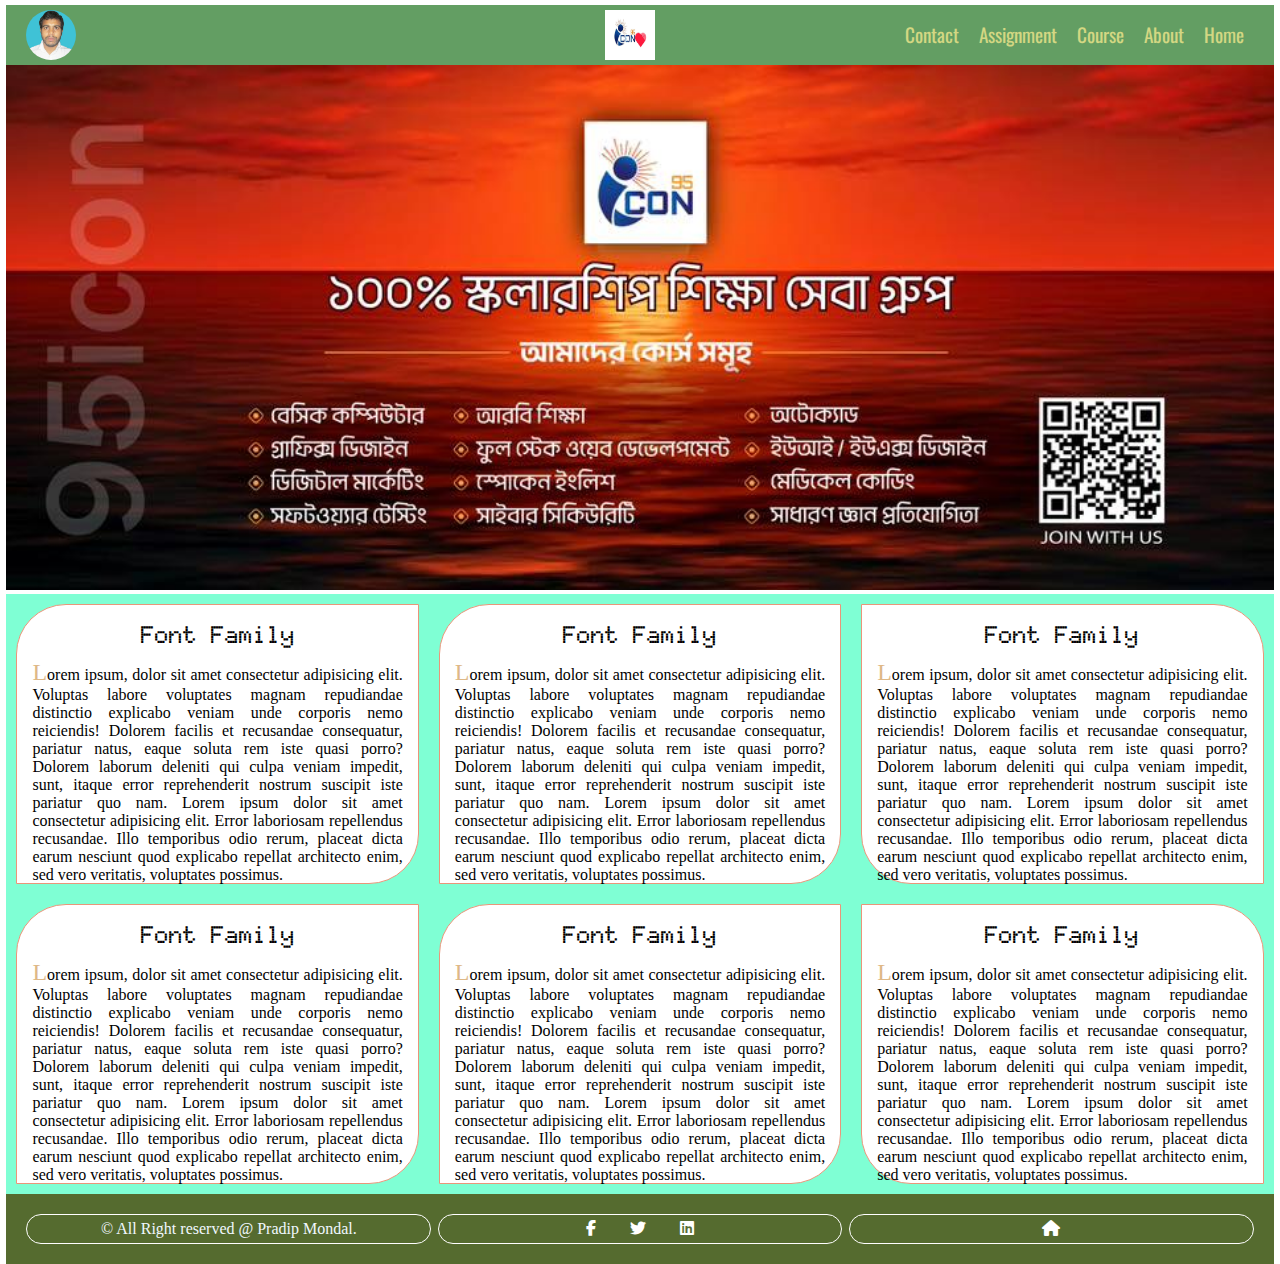
<file: index.html>
<!DOCTYPE html>
<html lang="en">
<head>
    <meta charset="UTF-8">
    <meta name="viewport" content="width=device-width, initial-scale=1.0">
    <link rel="stylesheet" href="./style.css">
    <title>Nav Bar</title>

    <link rel="stylesheet" href="css/all.min.css">
    <link rel="stylesheet" href="css/fontawesome.min.css">
    <link rel="stylesheet" href="style.css">

</head>
<body>
    <!-- nav bar design starts here -->
    
    <nav id="navbar">

        <div id="container">

            <div id="profile">
                <img src="./source/pradip.jpg" alt="admin_profile">
            </div>

            <div id="profile_banner">
                <img src="./source/logo.jpg" alt="admin_profile">
            </div>

            <div id="nav_menu">
                <ul>
                    <li><a href="#"> Home</a></li>
                    <li><a href="./pages/about.html" target="_blank""> About</a></li>
                    <li><a href="./pages/course.html" target="_blank"> Course</a></li>
                    <li><a href="#"> Assignment</a></li>
                    <li><a href="./pages/contact.html" target="_blank"> Contact</a></li>
                </ul>
            </div>

        </div>
    </nav>
<!-- nav bar design ends here -->


<!-- banner section starts here -->

    <section id="banner">

        <div id="banner_img">
            <img src="./source/banner95icon.jpg" alt="95Icon Image">
        </div>
    </section>

    <!-- banner section ends here -->
    
    
    <!-- font family section starts here -->
   
    <section id="font-family">

            <div id="font_1">
                <h2>Font Family</h2>
                <p><span>L</span>orem ipsum, dolor sit amet consectetur adipisicing elit. Voluptas labore voluptates magnam repudiandae distinctio explicabo veniam unde corporis nemo reiciendis! Dolorem facilis et recusandae consequatur, pariatur natus, eaque soluta rem iste quasi porro? Dolorem laborum deleniti qui culpa veniam impedit, sunt, itaque error reprehenderit nostrum suscipit iste pariatur quo nam. Lorem ipsum dolor sit amet consectetur adipisicing elit. Error laboriosam repellendus recusandae. Illo temporibus odio rerum, placeat dicta earum nesciunt quod explicabo repellat architecto enim, sed vero veritatis, voluptates possimus.</p>
            </div>

            <div id="font_2">
                <h2>Font Family</h2>
                <p><span>L</span>orem ipsum, dolor sit amet consectetur adipisicing elit. Voluptas labore voluptates magnam repudiandae distinctio explicabo veniam unde corporis nemo reiciendis! Dolorem facilis et recusandae consequatur, pariatur natus, eaque soluta rem iste quasi porro? Dolorem laborum deleniti qui culpa veniam impedit, sunt, itaque error reprehenderit nostrum suscipit iste pariatur quo nam. Lorem ipsum dolor sit amet consectetur adipisicing elit. Error laboriosam repellendus recusandae. Illo temporibus odio rerum, placeat dicta earum nesciunt quod explicabo repellat architecto enim, sed vero veritatis, voluptates possimus.</p>
            </div>

            <div id="font_3">
                <h2>Font Family</h2>
                <p><span>L</span>orem ipsum, dolor sit amet consectetur adipisicing elit. Voluptas labore voluptates magnam repudiandae distinctio explicabo veniam unde corporis nemo reiciendis! Dolorem facilis et recusandae consequatur, pariatur natus, eaque soluta rem iste quasi porro? Dolorem laborum deleniti qui culpa veniam impedit, sunt, itaque error reprehenderit nostrum suscipit iste pariatur quo nam. Lorem ipsum dolor sit amet consectetur adipisicing elit. Error laboriosam repellendus recusandae. Illo temporibus odio rerum, placeat dicta earum nesciunt quod explicabo repellat architecto enim, sed vero veritatis, voluptates possimus.</p>
            </div>
    </section>

     <!-- font family section ends here -->

     <section id="font-family">

        <div id="font_1">
            <h2>Font Family</h2>
            <p><span>L</span>orem ipsum, dolor sit amet consectetur adipisicing elit. Voluptas labore voluptates magnam repudiandae distinctio explicabo veniam unde corporis nemo reiciendis! Dolorem facilis et recusandae consequatur, pariatur natus, eaque soluta rem iste quasi porro? Dolorem laborum deleniti qui culpa veniam impedit, sunt, itaque error reprehenderit nostrum suscipit iste pariatur quo nam. Lorem ipsum dolor sit amet consectetur adipisicing elit. Error laboriosam repellendus recusandae. Illo temporibus odio rerum, placeat dicta earum nesciunt quod explicabo repellat architecto enim, sed vero veritatis, voluptates possimus.</p>
        </div>

        <div id="font_2">
            <h2>Font Family</h2>
            <p><span>L</span>orem ipsum, dolor sit amet consectetur adipisicing elit. Voluptas labore voluptates magnam repudiandae distinctio explicabo veniam unde corporis nemo reiciendis! Dolorem facilis et recusandae consequatur, pariatur natus, eaque soluta rem iste quasi porro? Dolorem laborum deleniti qui culpa veniam impedit, sunt, itaque error reprehenderit nostrum suscipit iste pariatur quo nam. Lorem ipsum dolor sit amet consectetur adipisicing elit. Error laboriosam repellendus recusandae. Illo temporibus odio rerum, placeat dicta earum nesciunt quod explicabo repellat architecto enim, sed vero veritatis, voluptates possimus.</p>
        </div>

        <div id="font_3">
            <h2>Font Family</h2>
            <p><span>L</span>orem ipsum, dolor sit amet consectetur adipisicing elit. Voluptas labore voluptates magnam repudiandae distinctio explicabo veniam unde corporis nemo reiciendis! Dolorem facilis et recusandae consequatur, pariatur natus, eaque soluta rem iste quasi porro? Dolorem laborum deleniti qui culpa veniam impedit, sunt, itaque error reprehenderit nostrum suscipit iste pariatur quo nam. Lorem ipsum dolor sit amet consectetur adipisicing elit. Error laboriosam repellendus recusandae. Illo temporibus odio rerum, placeat dicta earum nesciunt quod explicabo repellat architecto enim, sed vero veritatis, voluptates possimus.</p>
        </div>
</section>

<footer id="footer">
    <div id="restrict">
        <p>&copy; All Right reserved @ Pradip Mondal.</p>
    </div>

    <div id="social"> 
        <p>
            <a href="https://www.facebook.com/pradipsuchi" target="_blank"><i class="fa-brands fa-facebook-f"></i></a>
            <a href="https://twitter.com/home" target="_blank"><i class="fa-brands fa-twitter"></i></a>
            <a href="https://www.linkedin.com/in/pradip-mondal-921b021b7/" target="_blank"><i class="fa-brands fa-linkedin"></i></a>
        </p>
    </div>

    <div id="home">
        <p><a href="#"> <i class="fa-solid fa-house"></i></a></p>
    </div>
</footer>
</body>
</html>
</file>
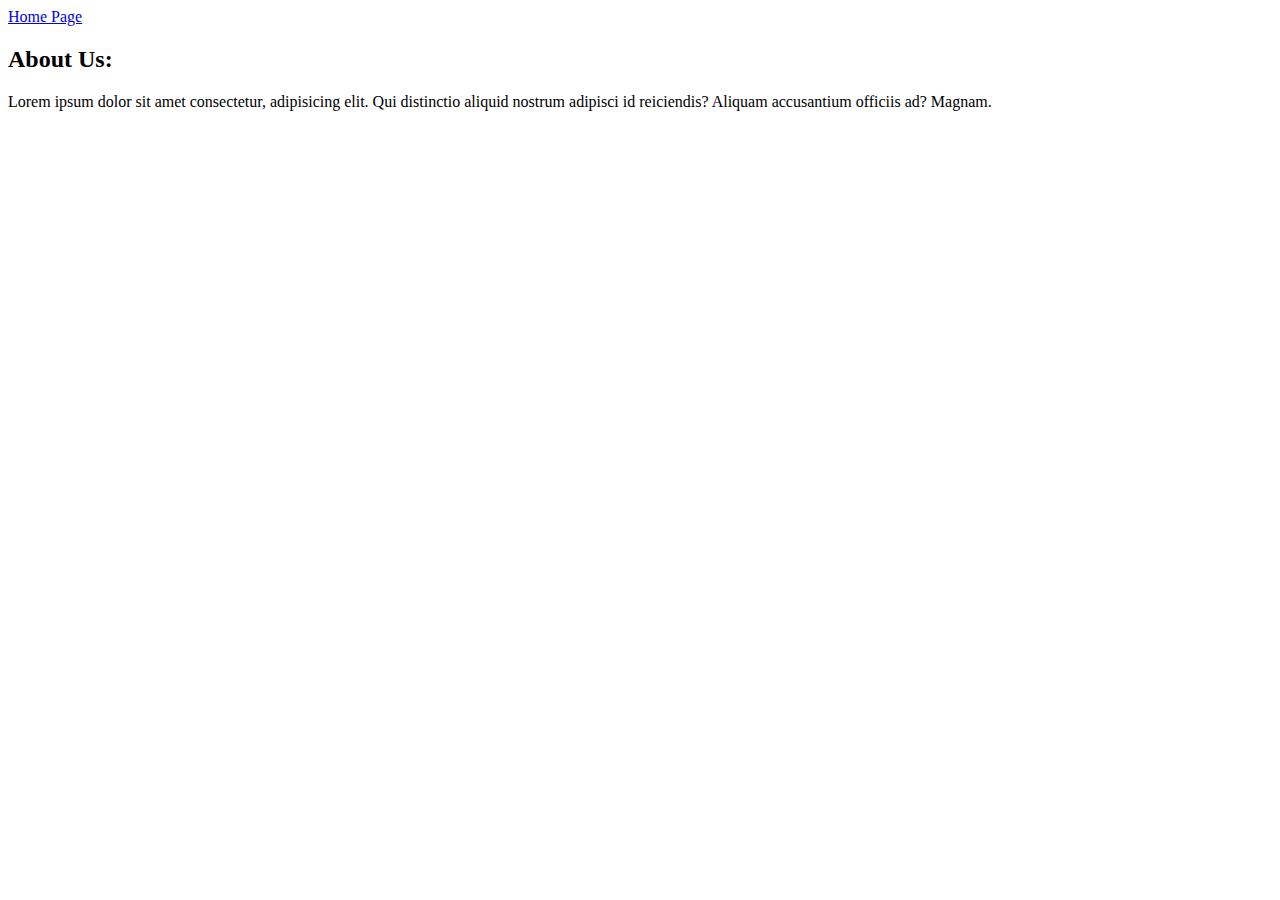
<file: pages/about.html>
<!DOCTYPE html>
<html lang="en">
<head>
    <meta charset="UTF-8">
    <meta name="viewport" content="width=device-width, initial-scale=1.0">
    <title>About Page</title>
</head>
<body>

    <a href="../index.html">Home Page</a>

    <div>
        <h2>
            About Us:
        </h2>
        
        <p>
            Lorem ipsum dolor sit amet consectetur, adipisicing elit. Qui distinctio aliquid nostrum adipisci id reiciendis? Aliquam accusantium officiis ad? Magnam.
        </p>
    </div>
    
</body>
</html>
</file>
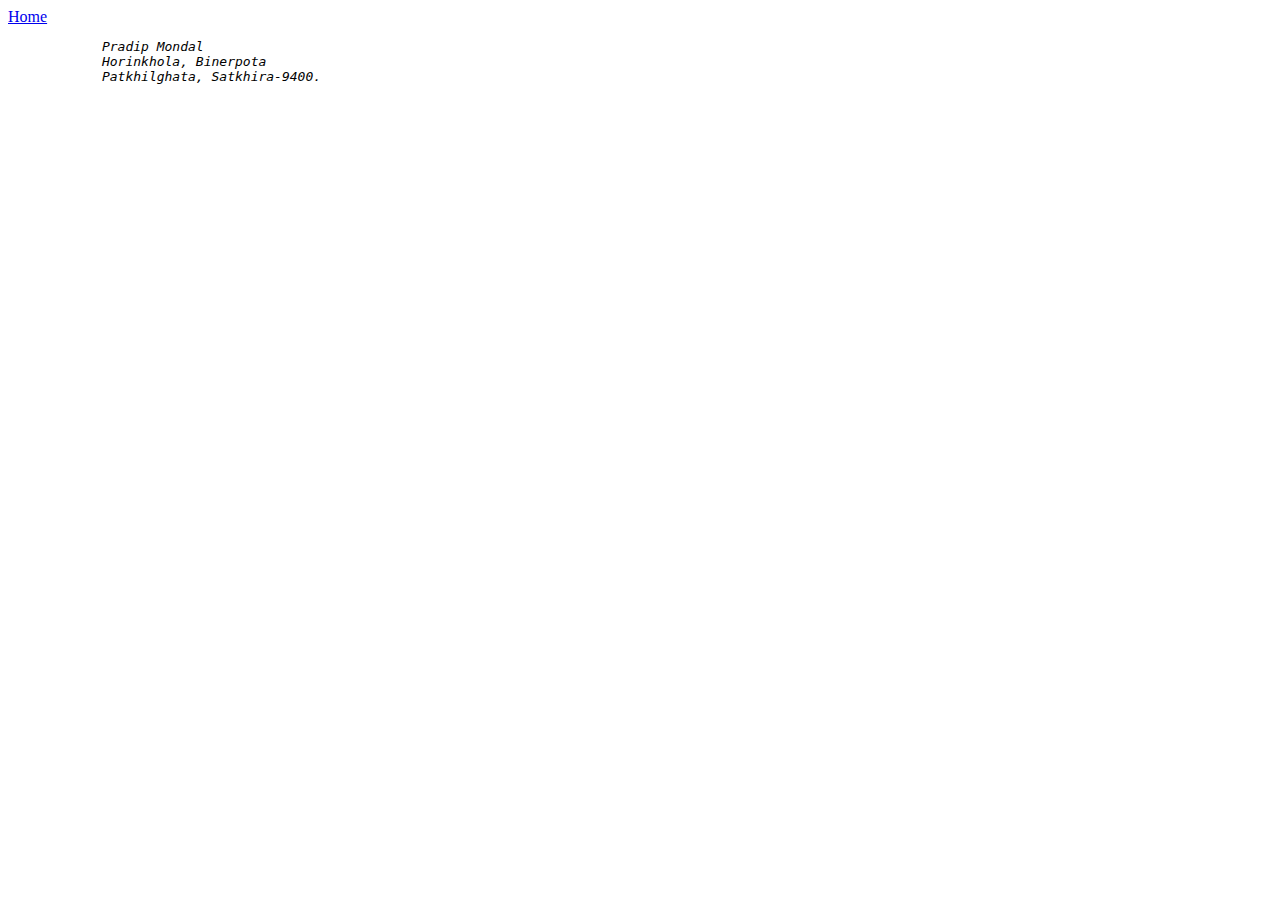
<file: pages/contact.html>
<!DOCTYPE html>
<html lang="en">
<head>
    <meta charset="UTF-8">
    <meta name="viewport" content="width=device-width, initial-scale=1.0">
    <title>Contact</title>
</head>
<body>
    <a href="../index.html">Home</a>
    <Address>
        <pre>
            Pradip Mondal
            Horinkhola, Binerpota
            Patkhilghata, Satkhira-9400.
        </pre>
    </Address>
</body>
</html>
</file>
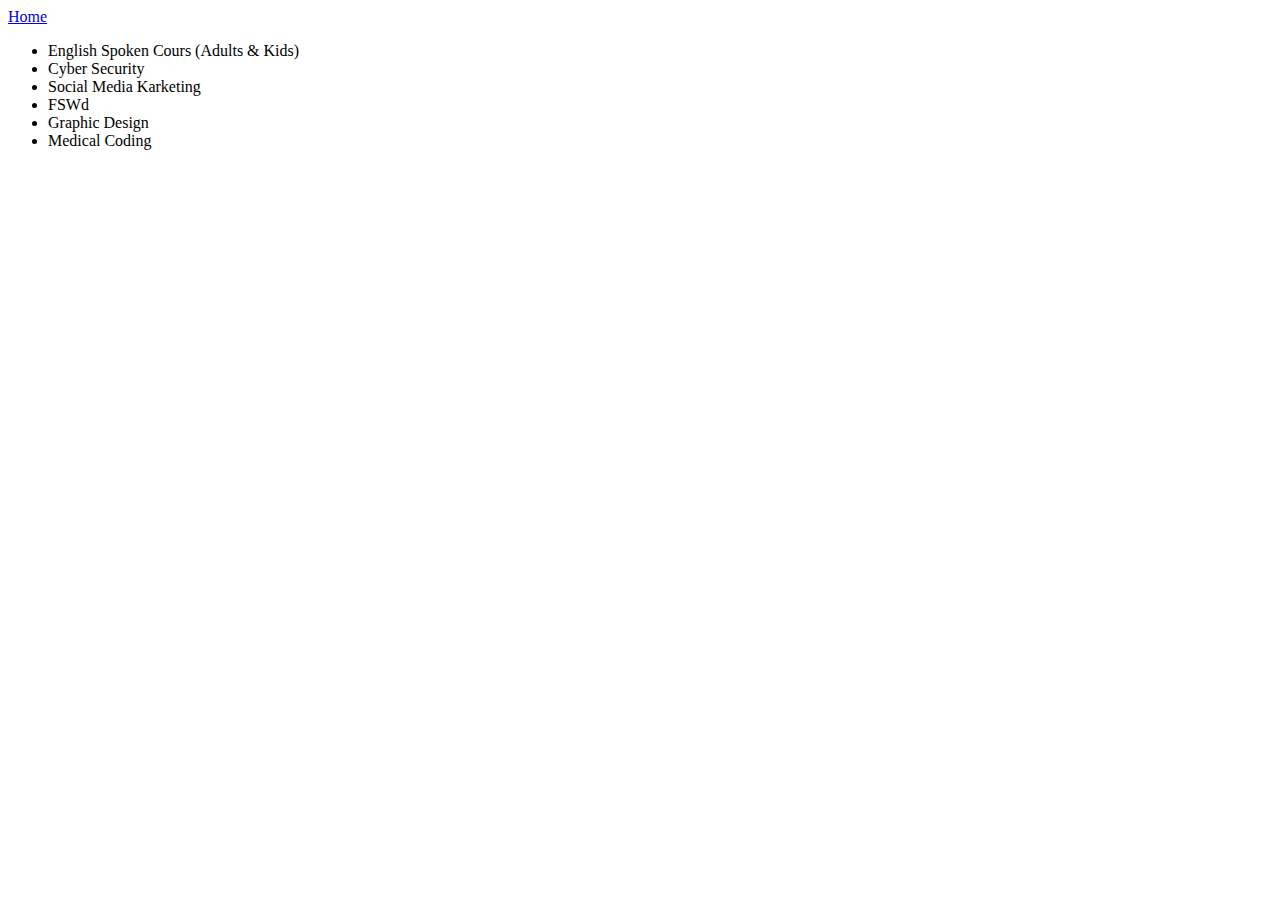
<file: pages/course.html>
<!DOCTYPE html>
<html lang="en">
<head>
    <meta charset="UTF-8">
    <meta name="viewport" content="width=device-width, initial-scale=1.0">
    <title>Courses</title>
</head>
<body>
    <a href="../index.html">Home</a>
    <table>
        <ul>
            <li>English Spoken Cours (Adults & Kids) </li>
            <li>Cyber Security</li>
            <li>Social Media Karketing</li>
            <li>FSWd</li>
            <li>Graphic Design</li>
            <li>Medical Coding</li>
        </ul>
    </table>
    
</body>
</html>
</file>
<file: style.css>
/* google fonts oswals */

@import url('https://fonts.googleapis.com/css2?family=Oswald:wght@200..700&display=swap');

@import url('https://fonts.googleapis.com/css2?family=Monsieur+La+Doulaise&family=Oswald:wght@200..700&display=swap');

@import url('https://fonts.googleapis.com/css2?family=Doto:wght@100..900&display=swap');


*{
    margin: 0;
    padding: 0;
    box-sizing: border-box;
}

/* nav design starts here */

#navbar{
    position: sticky;
    top: 0px;
}

#container{
    max-width: 99%;
    height:60px;
    background-color: #639e63;
    margin: 0 auto;
    margin-top: 5px;

    display: flex;
    justify-content: space-between;

} 

/* profile design starts here */

#profile{
    width:33%;
    text-align: left;
    margin-left: 20px;
    margin-top: 5px;
    top: 25px;
}

#profile > img{
    width: 50px;
    height: 50px;
    border-radius: 50%;  
}

/* profile banner design starts here */

#profile_banner{
    width:33%;
    text-align: center;
    margin-top: 5px;
    margin-right: 20px;
    top: 25px;
}

#profile_banner > img{ 
    width: 50px;
    height: 50px;
}

/* nav menu starts here */

#nav_menu {
    width:33%;
    text-align: right;
    margin-top: 5px;
    margin-right: 20px;
    top: 25px;
}

#nav_menu ul li{
    list-style-type: none;
    float: right;
    margin: 10px;
}

#nav_menu ul li a {
    text-decoration: none;
    font-size: 1.2rem;
    font-family: "Oswald", serif;
    color: khaki;
    text-align: center;
    opacity: 0.8;
}

#nav_menu ul li a:hover{
    text-decoration: overline;
    opacity: 1;
}

/* nav design ends here */


/* Banner design starts here */

#banner{
    max-width: 99%;
    margin: 0 auto;
}

#banner_img > img {
    width: 100%;
}

/* Banner design ends here */



/* font-family starts here */

#font-family{
    max-width: 99%;
    height: 300px;
    margin: 0 auto;
    background-color: aquamarine;
    padding: 10px;

    display: flex;
    justify-content: space-between;
}

#font_1{
    width: 33%;
    height: auto;
    background-color: white;
    padding: 15px;  
    margin-right: 20px; 

    border: 1px solid darksalmon;
    border-radius: 50px 0px 50px 0px;
}

h2{
    font-family: "Doto", sans-serif;
    font-optical-sizing: auto;
    font-weight: 900;
    text-align: center;
    margin-bottom: 10px;
}

p{
    text-align: justify;
    font-weight: 500;
}

#font_2{
    width: 33%;
    height: auto;
    background-color: white;
    padding: 15px;  
    margin-right: 20px; 

    border: 1px solid darksalmon;
    border-radius: 50px 0px 50px 0px;
}

#font_3{
    width: 33%;
    height: auto;
    background-color: white;
    padding: 15px;  
    /* margin-right: 20px;  */

    border: 1px solid darksalmon;
    border-radius: 0px 50px 0px 50px;
}

span {
    font-size: 1.5rem;
    color: burlywood;
  }

/* font-family ends here */

/* footer design starts  */

#footer{
    max-width: 99%;
    height: auto;
    margin: 0 auto;
    padding: 20px;
    background-color: darkolivegreen;

    display: flex;
    justify-content: space-between;
    
}

#restrict{
    width: 33%;
    text-align: center;
    border: 1px solid white;
    padding: 5px;
    border-radius: 50px;
}

#restrict >p{
    text-align: center;
    color: aliceblue;
}

#social{
    width: 33%;
    border: 1px solid white;
    padding: 5px;
    border-radius: 50px;
}

#social > p{
    text-align: center;
}
#social > p> a{
    padding: 15px;
    color: white;   
}


#home{
    width: 33%;
    border: 1px solid white;
    padding: 5px;
    border-radius: 50px;
}

#home > p{
    text-align: center;
    
}

#home > p > a{
    color: white;    
}
/* footer design ends  */
</file>
